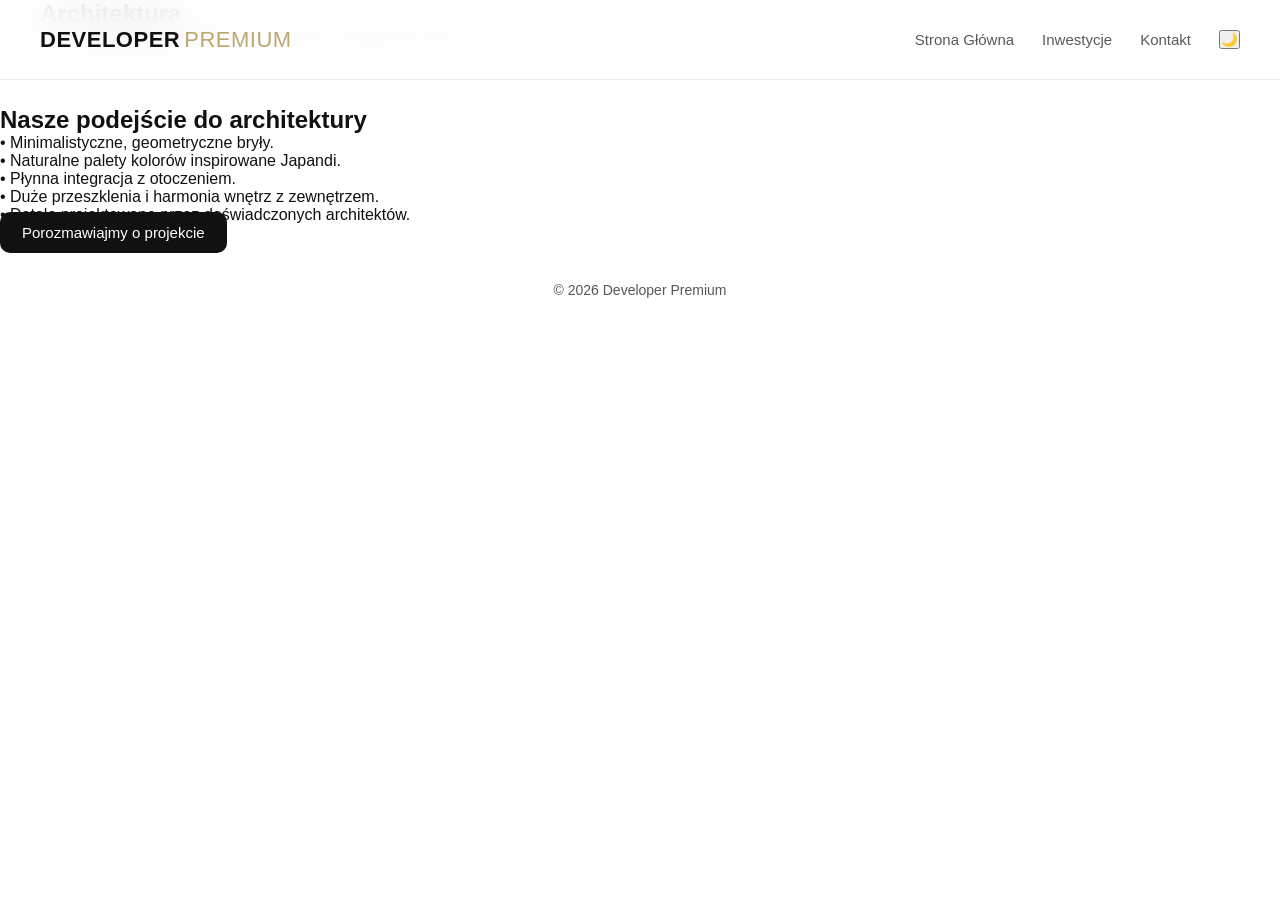
<file: invest_architektura.html>
<!DOCTYPE html>
<html lang="pl">
<head>
  <meta charset="UTF-8">
  <title>Architektura – Developer Premium</title>
  <link rel="stylesheet" href="style.css">
  <script defer src="script.js"></script>
</head>

<body class="page-transition">

<header class="header reveal">
  <div class="logo">DEVELOPER<span>PREMIUM</span></div>
  <nav>
    <a href="index.html">Strona Główna</a>
    <a href="inwestycje.html">Inwestycje</a>
    <a href="kontakt.html">Kontakt</a>
    <button class="lang-switch" id="langBtn">🌙</button>
  </nav>
</header>

<section class="invest-hero"
         style="background-image:url('https://images.unsplash.com/photo-1595526114035-0d45ed16cfbf?q=80&w=2000');">
  <div class="invest-hero-overlay"></div>
  <div class="invest-hero-content">
    <h1>Architektura</h1>
    <p>Formy inspirowane światowymi trendami i projektami premium.</p>
  </div>
</section>

<section class="invest-details reveal">
  <h2>Nasze podejście do architektury</h2>

  <ul class="details-list">
    <li>• Minimalistyczne, geometryczne bryły.</li>
    <li>• Naturalne palety kolorów inspirowane Japandi.</li>
    <li>• Płynna integracja z otoczeniem.</li>
    <li>• Duże przeszklenia i harmonia wnętrz z zewnętrzem.</li>
    <li>• Detale projektowane przez doświadczonych architektów.</li>
  </ul>

  <a href="kontakt.html" class="btn-primary">Porozmawiajmy o projekcie</a>
</section>

<footer>
  <p>© 2026 Developer Premium</p>
</footer>

</body>
</html>
</file>
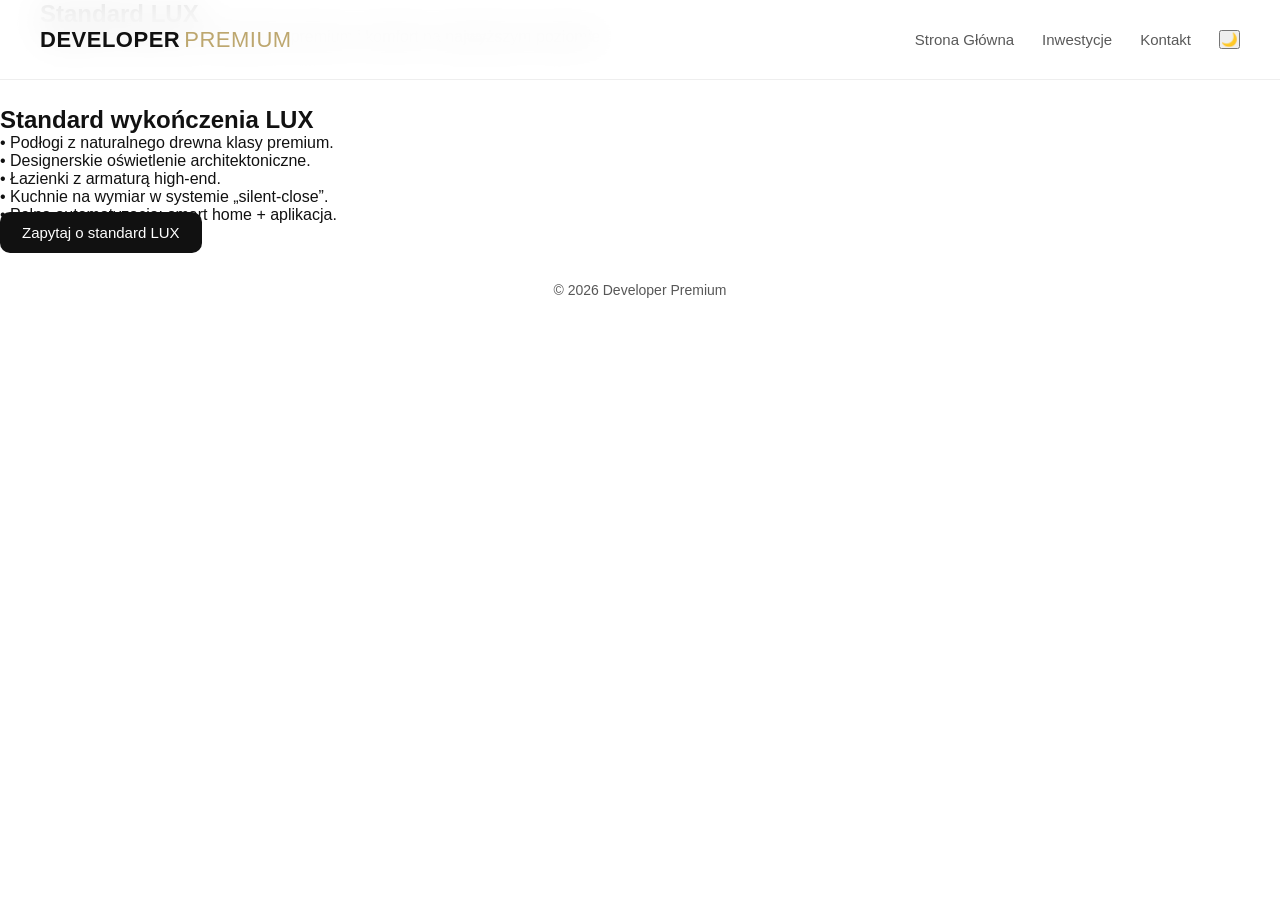
<file: invest_lux.html>
<!DOCTYPE html>
<html lang="pl">
<head>
  <meta charset="UTF-8">
  <title>Standard LUX – Developer Premium</title>
  <link rel="stylesheet" href="style.css">
  <script defer src="script.js"></script>
</head>

<body class="page-transition">

<header class="header reveal">
  <div class="logo">DEVELOPER<span>PREMIUM</span></div>
  <nav>
    <a href="index.html">Strona Główna</a>
    <a href="inwestycje.html">Inwestycje</a>
    <a href="kontakt.html">Kontakt</a>
    <button class="lang-switch" id="langBtn">🌙</button>
  </nav>
</header>

<section class="invest-hero"
         style="background-image:url('https://images.unsplash.com/photo-1600607687939-ce8a6c25118c?q=80&w=2000');">
  <div class="invest-hero-overlay"></div>
  <div class="invest-hero-content">
    <h1>Standard LUX</h1>
    <p>Wyjątkowa elegancja, przestrzenie premium i komfort na najwyższym poziomie.</p>
  </div>
</section>

<section class="invest-details reveal">
  <h2>Standard wykończenia LUX</h2>

  <ul class="details-list">
    <li>• Podłogi z naturalnego drewna klasy premium.</li>
    <li>• Designerskie oświetlenie architektoniczne.</li>
    <li>• Łazienki z armaturą high-end.</li>
    <li>• Kuchnie na wymiar w systemie „silent-close”.</li>
    <li>• Pełna automatyzacja: smart home + aplikacja.</li>
  </ul>

  <a href="kontakt.html" class="btn-primary">Zapytaj o standard LUX</a>
</section>

<footer>
  <p>© 2026 Developer Premium</p>
</footer>

</body>
</html>
</file>
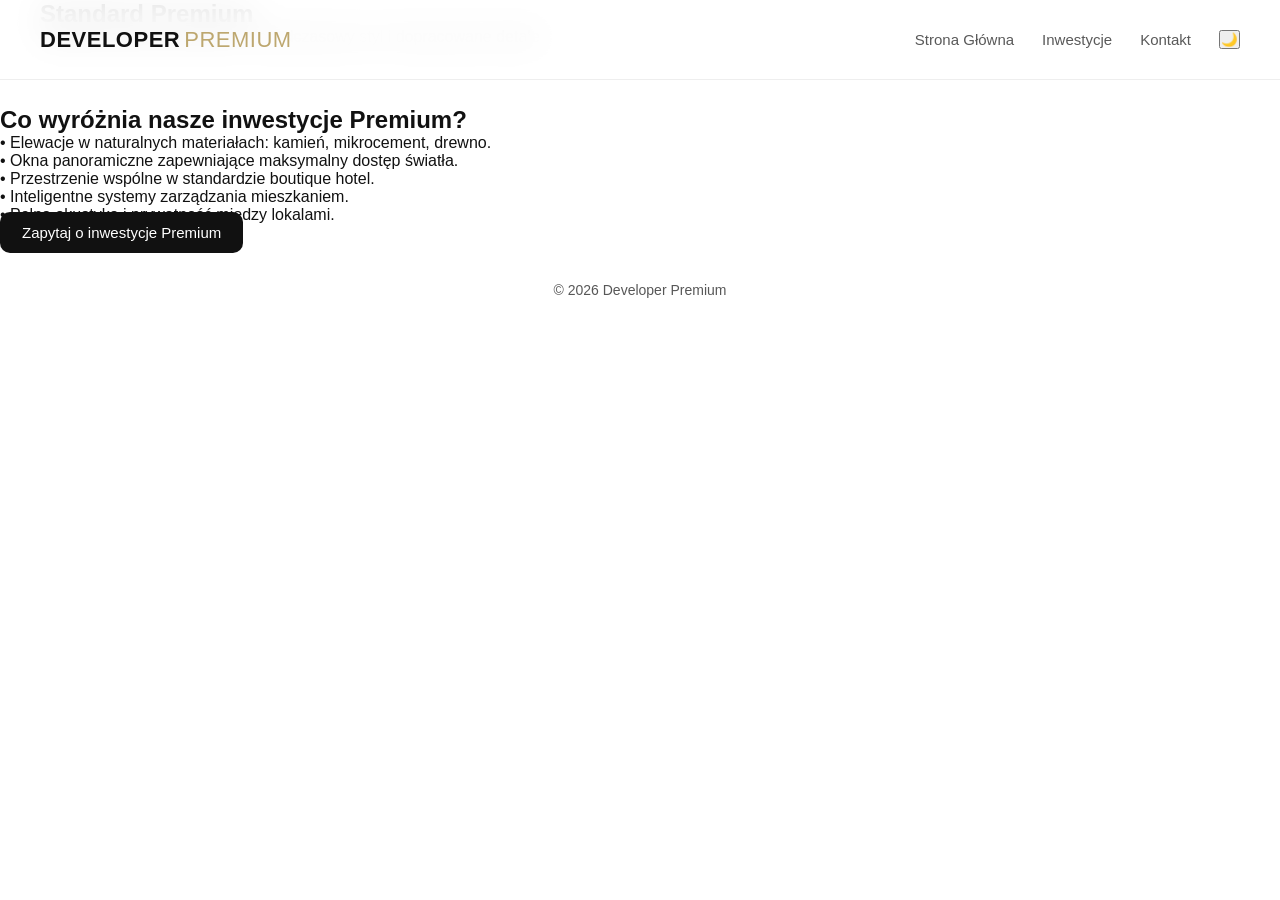
<file: invest_premium.html>
<!DOCTYPE html>
<html lang="pl">
<head>
  <meta charset="UTF-8">
  <title>Standard Premium – Developer Premium</title>
  <link rel="stylesheet" href="style.css">
  <script defer src="script.js"></script>
</head>

<body class="page-transition">

<header class="header reveal">
  <div class="logo">DEVELOPER<span>PREMIUM</span></div>
  <nav>
    <a href="index.html">Strona Główna</a>
    <a href="inwestycje.html">Inwestycje</a>
    <a href="kontakt.html">Kontakt</a>
    <button class="lang-switch" id="langBtn">🌙</button>
  </nav>
</header>

<section class="invest-hero"
         style="background-image:url('https://images.unsplash.com/photo-1586105251261-72a756497a12?q=80&w=2000');">
  <div class="invest-hero-overlay"></div>
  <div class="invest-hero-content">
    <h1>Standard Premium</h1>
    <p>Materiały najwyższej jakości, ponadczasowy styl i dopracowane detale.</p>
  </div>
</section>

<section class="invest-details reveal">
  <h2>Co wyróżnia nasze inwestycje Premium?</h2>

  <ul class="details-list">
    <li>• Elewacje w naturalnych materiałach: kamień, mikrocement, drewno.</li>
    <li>• Okna panoramiczne zapewniające maksymalny dostęp światła.</li>
    <li>• Przestrzenie wspólne w standardzie boutique hotel.</li>
    <li>• Inteligentne systemy zarządzania mieszkaniem.</li>
    <li>• Pełna akustyka i prywatność między lokalami.</li>
  </ul>

  <a href="kontakt.html" class="btn-primary">Zapytaj o inwestycje Premium</a>
</section>

<footer>
  <p>© 2026 Developer Premium</p>
</footer>

</body>
</html>
</file>
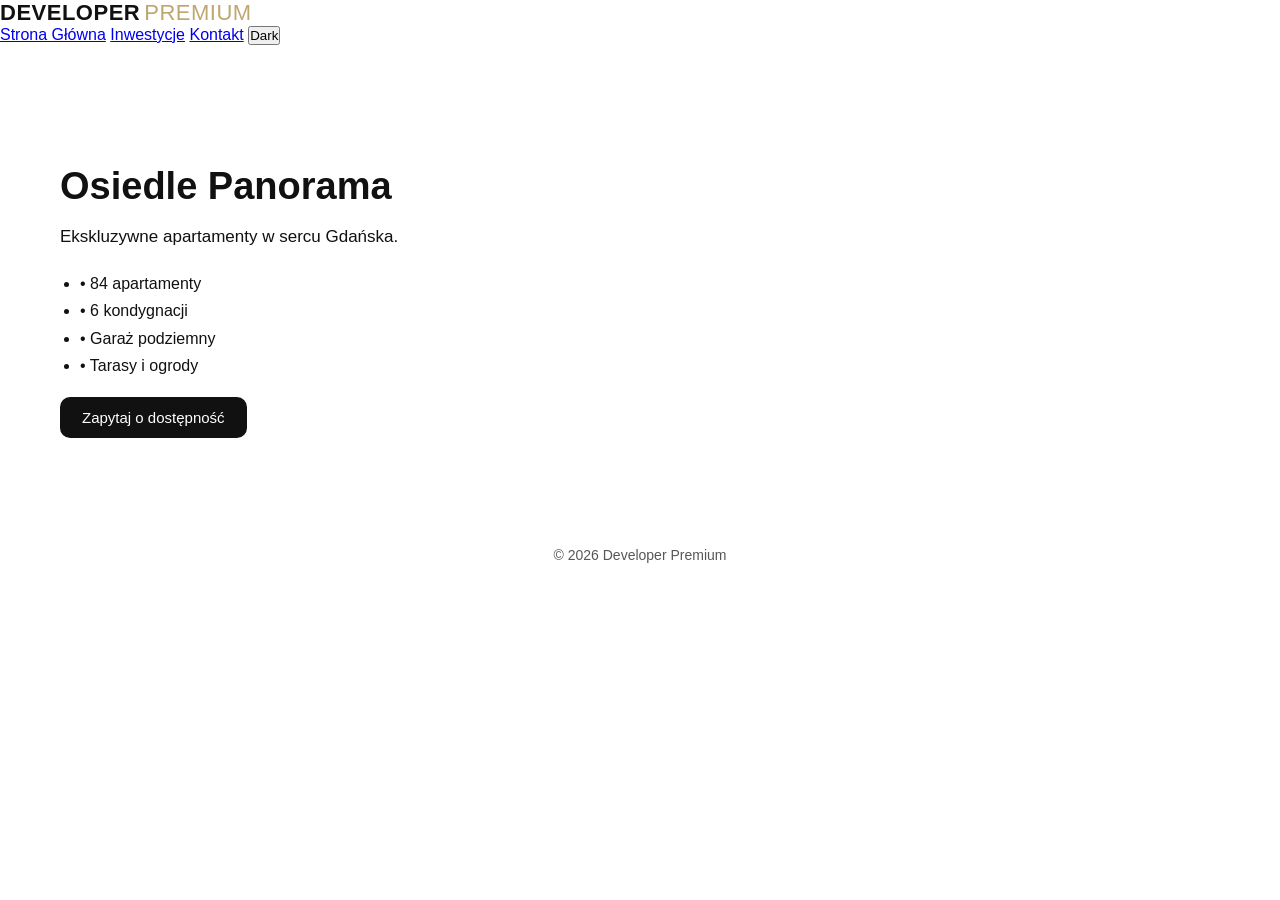
<file: inwestycja.html>
<!DOCTYPE html>
<html lang="pl">
<head>
  <meta charset="UTF-8">
  <title>Osiedle Panorama – Developer Premium</title>
  <link rel="stylesheet" href="style.css">
  <script defer src="script.js"></script>
</head>

<body class="page-transition">

<header>
  <div class="logo">DEVELOPER<span>PREMIUM</span></div>
  <nav>
    <a href="index.html">Strona Główna</a>
    <a href="inwestycje.html">Inwestycje</a>
    <a href="kontakt.html">Kontakt</a>
    <button class="lang-switch" id="langBtn">Dark</button>
  </nav>
</header>

<section class="subpage">

  <div class="invest-image"
       style="background-image:url('https://images.unsplash.com/photo-1507089947368-19c1da9775ae?w=1400');">
  </div>

  <div class="invest-info">
    <h1>Osiedle Panorama</h1>
    <p class="lead">Ekskluzywne apartamenty w sercu Gdańska.</p>

    <ul class="details">
      <li>• 84 apartamenty</li>
      <li>• 6 kondygnacji</li>
      <li>• Garaż podziemny</li>
      <li>• Tarasy i ogrody</li>
    </ul>

    <a href="kontakt.html" class="btn-primary">Zapytaj o dostępność</a>
  </div>

</section>

<footer>
  <p>© 2026 Developer Premium</p>
</footer>

</body>
</html>
</file>
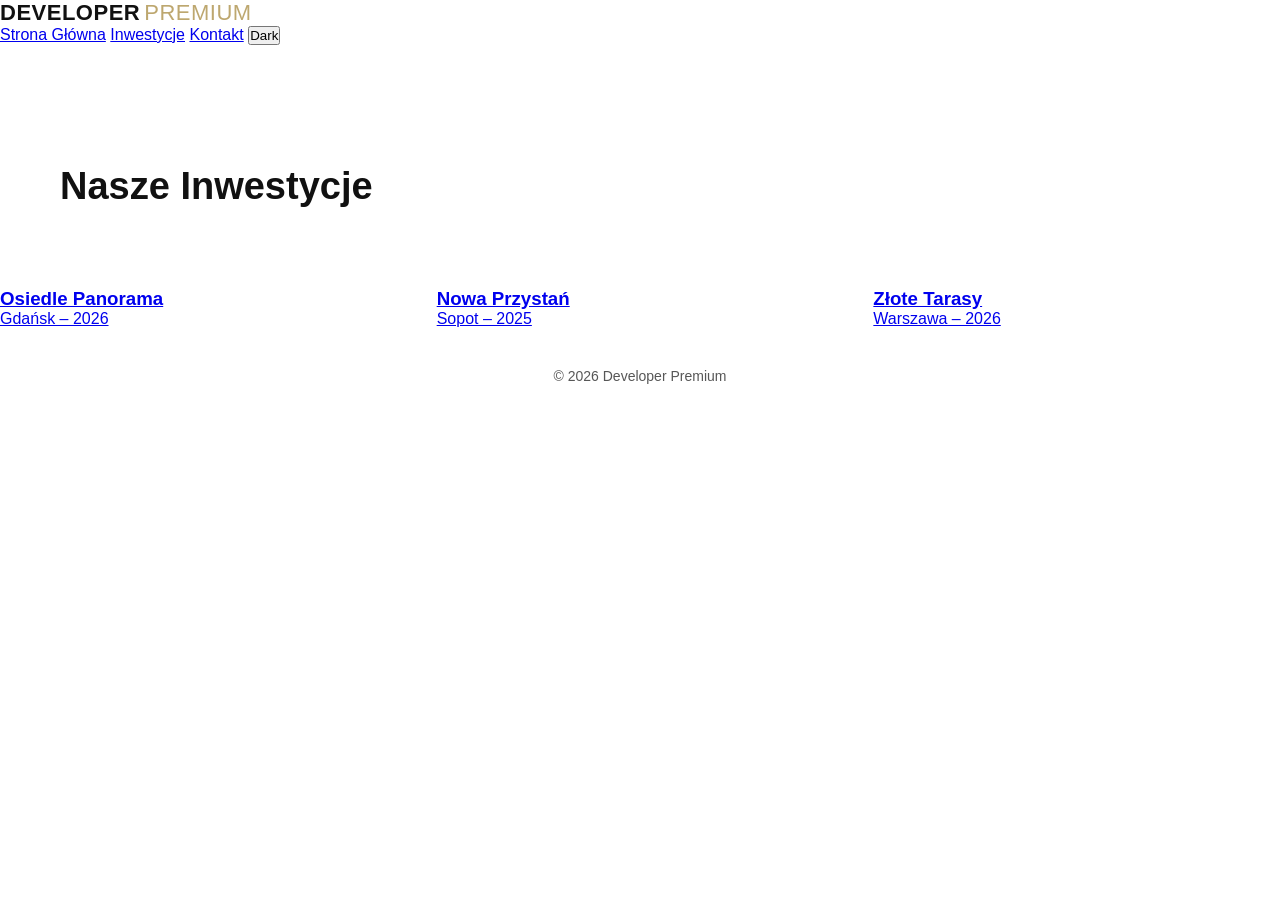
<file: inwestycje.html>
<!DOCTYPE html>
<html lang="pl">
<head>
  <meta charset="UTF-8">
  <title>Inwestycje – Developer Premium</title>
  <link rel="stylesheet" href="style.css">
  <script defer src="script.js"></script>
</head>

<body class="page-transition">

<header>
  <div class="logo">DEVELOPER<span>PREMIUM</span></div>
  <nav>
    <a href="index.html">Strona Główna</a>
    <a href="inwestycje.html" class="active">Inwestycje</a>
    <a href="kontakt.html">Kontakt</a>
    <button class="lang-switch" id="langBtn">Dark</button>
  </nav>
</header>

<section class="subpage">
  <h1 data-pl="Nasze Inwestycje" data-en="Our Developments">Nasze Inwestycje</h1>
</section>

<section id="grid-start" class="inwestycje-grid">

  <a href="inwestycja.html" class="inwestycja-card">
    <div class="thumb" style="background-image:url('https://images.unsplash.com/photo-1507089947368-19c1da9775ae?w=1200');"></div>
    <h3>Osiedle Panorama</h3>
    <p>Gdańsk – 2026</p>
  </a>

  <a href="inwestycja.html" class="inwestycja-card">
    <div class="thumb" style="background-image:url('https://images.unsplash.com/photo-1529429617124-95b109e86b86?w=1200');"></div>
    <h3>Nowa Przystań</h3>
    <p>Sopot – 2025</p>
  </a>

  <a href="inwestycja.html" class="inwestycja-card">
    <div class="thumb" style="background-image:url('https://images.unsplash.com/photo-1505692794403-34d4982bcfd0?w=1200');"></div>
    <h3>Złote Tarasy</h3>
    <p>Warszawa – 2026</p>
  </a>

</section>

<footer>
  <p>© 2026 Developer Premium</p>
</footer>

</body>
</html>
</file>
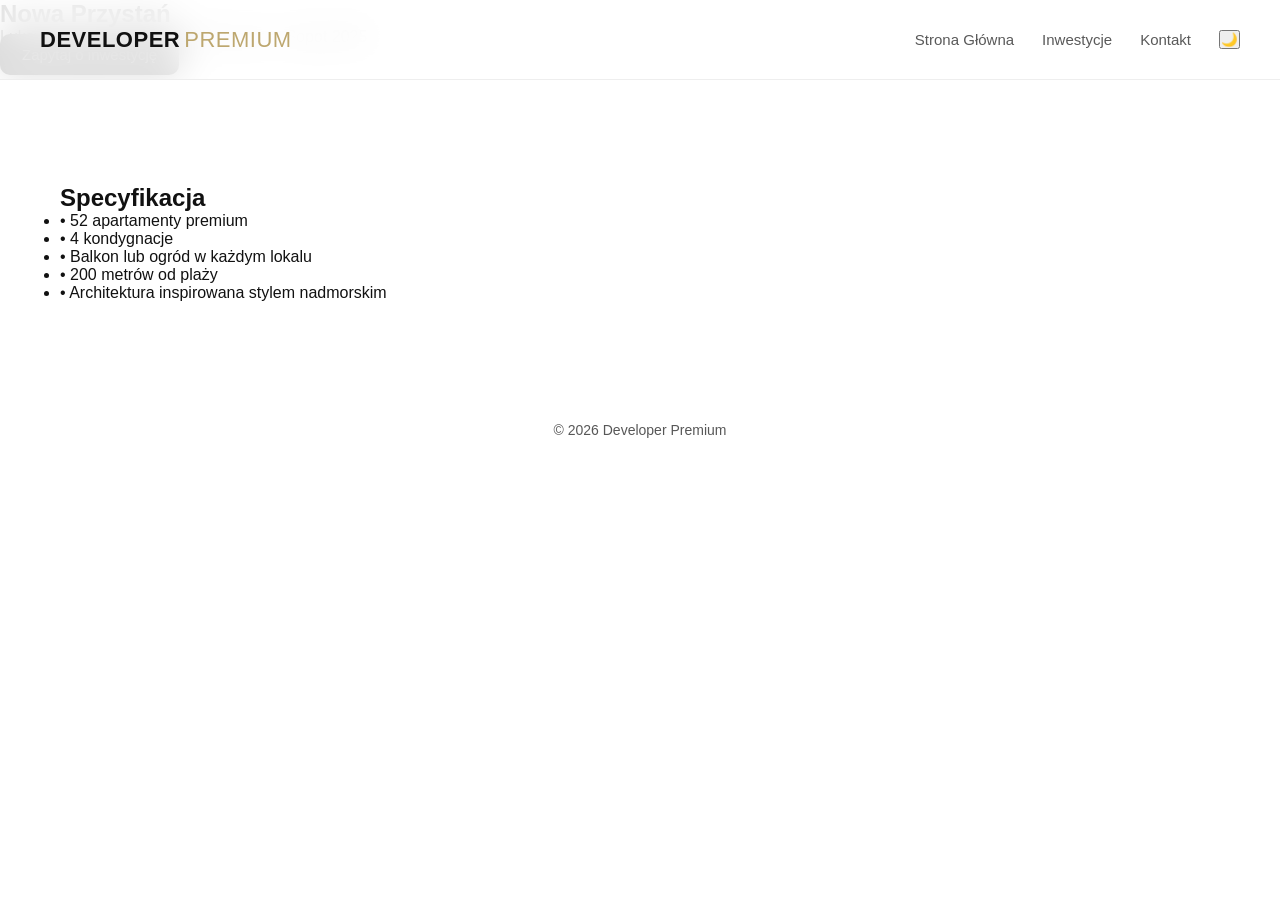
<file: nowa-przystan.html>
<!DOCTYPE html>
<html lang="pl">
<head>
  <meta charset="UTF-8">
  <title>Nowa Przystań – Developer Premium</title>
  <link rel="stylesheet" href="style.css">
  <script defer src="script.js"></script>
</head>

<body>

<header class="header reveal">
  <div class="logo">DEVELOPER<span>PREMIUM</span></div>
  <nav>
    <a href="index.html">Strona Główna</a>
    <a href="inwestycje.html">Inwestycje</a>
    <a href="kontakt.html">Kontakt</a>
    <button class="lang-switch" id="langBtn">🌙</button>
  </nav>
</header>

<section class="invest-page-hero reveal
         style="background-image:url('assets/nowa.jpg')">

  <div class="invest-hero-content">
    <h1>Nowa Przystań</h1>
    <p>Luksusowe apartamenty blisko morza – Sopot 2025.</p>

    <a href="kontakt.html" class="btn-primary">Zapytaj o inwestycję</a>
  </div>
</section>

<section class="subpage">
  <h2>Specyfikacja</h2>

  <ul class="details-list">
    <li>• 52 apartamenty premium</li>
    <li>• 4 kondygnacje</li>
    <li>• Balkon lub ogród w każdym lokalu</li>
    <li>• 200 metrów od plaży</li>
    <li>• Architektura inspirowana stylem nadmorskim</li>
  </ul>
</section>

<footer>
  <p>© 2026 Developer Premium</p>
</footer>

</body>
</html>
</file>
<file: style.css>
/* ============================
   GLOBAL RESET & BASE
============================ */
* {
  margin: 0;
  padding: 0;
  box-sizing: border-box;
}

html, body {
  font-family: 'Inter', sans-serif;
  background: #fff;
  color: #111;
  scroll-behavior: smooth;
}

/* Dark mode */
body.dark {
  background: #0f0f0f;
  color: #eee;
}

/* ============================
   HEADER
============================ */
.header {
  width: 100%;
  height: 80px;
  display: flex;
  align-items: center;
  justify-content: space-between;
  padding: 0 40px;
  position: fixed;
  top: 0;
  left: 0;
  z-index: 100;
  background: rgba(255, 255, 255, 0.85);
  backdrop-filter: blur(18px);
  border-bottom: 1px solid #eee;
}

body.dark .header {
  background: rgba(20, 20, 20, 0.75);
  border-bottom: 1px solid #222;
}

.logo {
  font-size: 22px;
  font-weight: 800;
  letter-spacing: 0.5px;
}

.logo span {
  font-weight: 300;
  margin-left: 4px;
  color: #bda76f;
}

/* NAV */
.header nav {
  display: flex;
  gap: 28px;
  align-items: center;
}

.header nav a {
  text-decoration: none;
  font-size: 15px;
  color: #222;
  opacity: 0.75;
  transition: 0.25s;
}

body.dark .header nav a {
  color: #eee;
  opacity: 0.85;
}

.header nav a.active,
.header nav a:hover {
  opacity: 1;
  font-weight: 600;
}

.theme-switch {
  background: none;
  border: none;
  font-size: 18px;
  cursor: pointer;
}

/* ============================
   HERO FULLSCREEN
============================*/
.hero-full {
  margin-top: 80px;
  width: 100%;
  height: 90vh;
  position: relative;
  overflow: hidden;
  border-radius: 0 0 30px 30px;
}

.hero-bg {
  position: absolute;
  inset: 0;
  background-size: cover;
  background-position: center;
  filter: brightness(0.75);
  transition: 0.4s;
}

body.dark .hero-bg {
  filter: brightness(0.45);
}

.hero-inner {
  position: relative;
  z-index: 5;
  padding: 120px 60px;
  max-width: 520px;
}

.hero-inner h1 {
  font-size: 52px;
  font-weight: 800;
  line-height: 1.15;
}

.hero-inner p {
  margin-top: 16px;
  font-size: 18px;
  opacity: 0.85;
}

/* HERO BUTTONS */
.hero-buttons {
  margin-top: 35px;
  display: flex;
  gap: 16px;
}

.btn-primary,
.btn-secondary,
.btn-tertiary {
  padding: 12px 22px;
  border-radius: 10px;
  font-size: 15px;
  cursor: pointer;
  transition: 0.25s;
  text-decoration: none;
}

/* PRIMARY (black) */
.btn-primary {
  background: #111;
  color: #fff;
}

.btn-primary:hover {
  background: #000;
  transform: translateY(-2px);
}

/* SECONDARY (white border) */
.btn-secondary {
  border: 1px solid #111;
  background: transparent;
  color: #111;
}

body.dark .btn-secondary {
  color: #fff;
  border-color: #fff;
}

.btn-secondary:hover {
  background: #111;
  color: #fff;
}

/* TERTIARY (transparent) */
.btn-tertiary {
  background: transparent;
  color: #111;
  border: none;
  text-decoration: underline;
}

body.dark .btn-tertiary {
  color: #fff;
}

.btn-tertiary:hover {
  opacity: 0.6;
}

/* ============================
   FEATURES 3 PREMIUM CARDS
============================ */
.features {
  margin-top: 80px;
  padding: 40px 60px 120px;
  display: grid;
  grid-template-columns: repeat(3, 1fr);
  gap: 40px;
}

.feature-card {
  height: 300px;
  border-radius: 18px;
  background-size: cover;
  background-position: center;
  overflow: hidden;
  position: relative;
  text-decoration: none;
  display: flex;
  flex-direction: column;
  justify-content: flex-end;
  padding: 20px;
  color: #fff;
  transition: 0.35s;
  cursor: pointer;
}

.feature-card .overlay {
  position: absolute;
  inset: 0;
  background: linear-gradient(
      to top,
      rgba(0,0,0,0.6),
      rgba(0,0,0,0.1)
  );
  z-index: 1;
}

.feature-card h3,
.feature-card p {
  position: relative;
  z-index: 2;
}

.feature-card:hover {
  transform: translateY(-6px);
  filter: brightness(1.05);
}

/* DARK MODE */
body.dark .feature-card {
  filter: brightness(0.85);
}

/* ============================
   FOOTER
============================ */
footer {
  text-align: center;
  padding: 40px 0;
  opacity: 0.7;
  font-size: 14px;
}

body.dark footer {
  color: #bbb;
}

/* ============================
   RESPONSIVE
============================ */
@media(max-width: 880px) {
  .features {
    grid-template-columns: 1fr;
  }

  .hero-inner {
    padding: 80px 30px;
  }

  .hero-inner h1 {
    font-size: 36px;
  }

  .hero-full {
    height: 75vh;
  }
}
/* =====================================
   GLOBAL SUBPAGE FIXES (LUX VERSION)
===================================== */

/* Контейнер для всех внутренних страниц */
.subpage {
  max-width: 1200px;
  margin: 120px auto 80px;
  padding: 0 20px;
}

/* Заголовки подстраниц */
.subpage h1 {
  font-size: 38px;
  margin-bottom: 30px;
  font-weight: 700;
}

/* Абзацы */
.subpage p {
  font-size: 17px;
  line-height: 1.6;
  margin-bottom: 16px;
}

/* =====================================
    INWESTYCJE – GRID
===================================== */

.inwestycje-grid {
  display: grid;
  grid-template-columns: repeat(auto-fit, minmax(280px, 1fr));
  gap: 30px;
  margin-top: 40px;
}

.inwest-card {
  background: var(--card-bg);
  border-radius: 18px;
  overflow: hidden;
  box-shadow: var(--shadow);
  cursor: pointer;
  transition: transform .25s ease;
  text-decoration: none;
  color: inherit;
}

.inwest-card:hover {
  transform: translateY(-6px);
}

.inwest-card img {
  width: 100%;
  height: 180px;
  object-fit: cover;
}

.inwest-card h3 {
  font-size: 20px;
  padding: 15px 15px 5px;
}

.inwest-card p {
  padding: 0 15px 20px;
  opacity: .7;
}

/* =====================================
    PODSTRONA INWESTYCJI (PANORAMA / PRZYSTAŃ / TARASY)
===================================== */

.invest-hero {
  display: flex;
  gap: 40px;
  align-items: flex-start;
  margin-bottom: 60px;
}

.invest-hero img {
  width: 45%;
  border-radius: 20px;
  box-shadow: var(--shadow);
}

.invest-info {
  width: 55%;
}

.invest-info h1 {
  margin-bottom: 15px;
}

.invest-info ul {
  margin: 20px 0 30px;
  padding-left: 20px;
  line-height: 1.7;
}

/* =====================================
    KONTAKT
===================================== */

.contact-form {
  display: flex;
  flex-direction: column;
  gap: 15px;
  max-width: 500px;
}

.contact-form input,
.contact-form textarea {
  padding: 14px 16px;
  border-radius: 12px;
  border: 1px solid #ccc;
  font-size: 16px;
}

.contact-form textarea {
  height: 150px;
  resize: none;
}

/* =====================================
    DARK MODE FIX UNIVERSAL
===================================== */

body.dark .subpage,
body.dark .contact-form input,
body.dark .contact-form textarea {
  background: #111;
  color: #fff;
}

body.dark .inwest-card {
  background: #1f1f1f;
}

body.dark .inwest-card p {
  color: #aaa;
}

body.dark .invest-info ul {
  color: #ddd;
}
</file>
